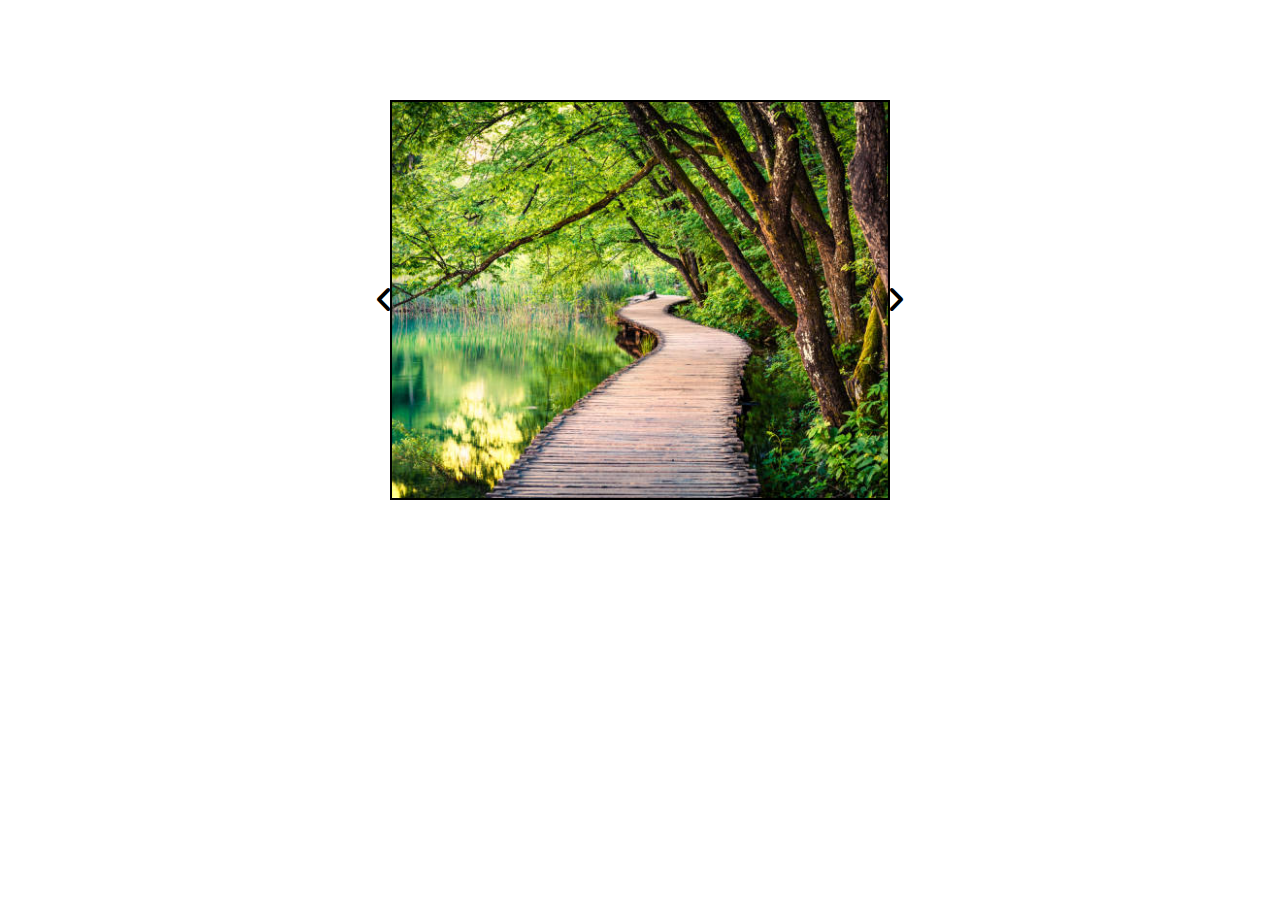
<file: jquery/index.html>
<!DOCTYPE html>
<html lang="en">

<head>
    <meta charset="UTF-8">
    <meta http-equiv="X-UA-Compatible" content="IE=edge">
    <meta name="viewport" content="width=device-width, initial-scale=1.0">
    <title>Document</title>
    <link rel="stylesheet" href="style.css">
    <link rel="stylesheet" href="https://cdnjs.cloudflare.com/ajax/libs/font-awesome/6.0.0/css/all.min.css" integrity="sha512-9usAa10IRO0HhonpyAIVpjrylPvoDwiPUiKdWk5t3PyolY1cOd4DSE0Ga+ri4AuTroPR5aQvXU9xC6qOPnzFeg==" crossorigin="anonymous" referrerpolicy="no-referrer" />
    <script src="https://code.jquery.com/jquery-3.6.0.js" integrity="sha256-H+K7U5CnXl1h5ywQfKtSj8PCmoN9aaq30gDh27Xc0jk=" crossorigin="anonymous"></script>
</head>

<body>
    <section class="slider-section">
        <div class="left-btn"><i class="fa-solid fa-angle-left"></i></div>
            <img src="nature.jpg" alt="">
        <div class="right-btn"><i class="fa-solid fa-angle-right"></i></div>
    </section>
</body>
<script src="app.js"></script>


</html>
</file>
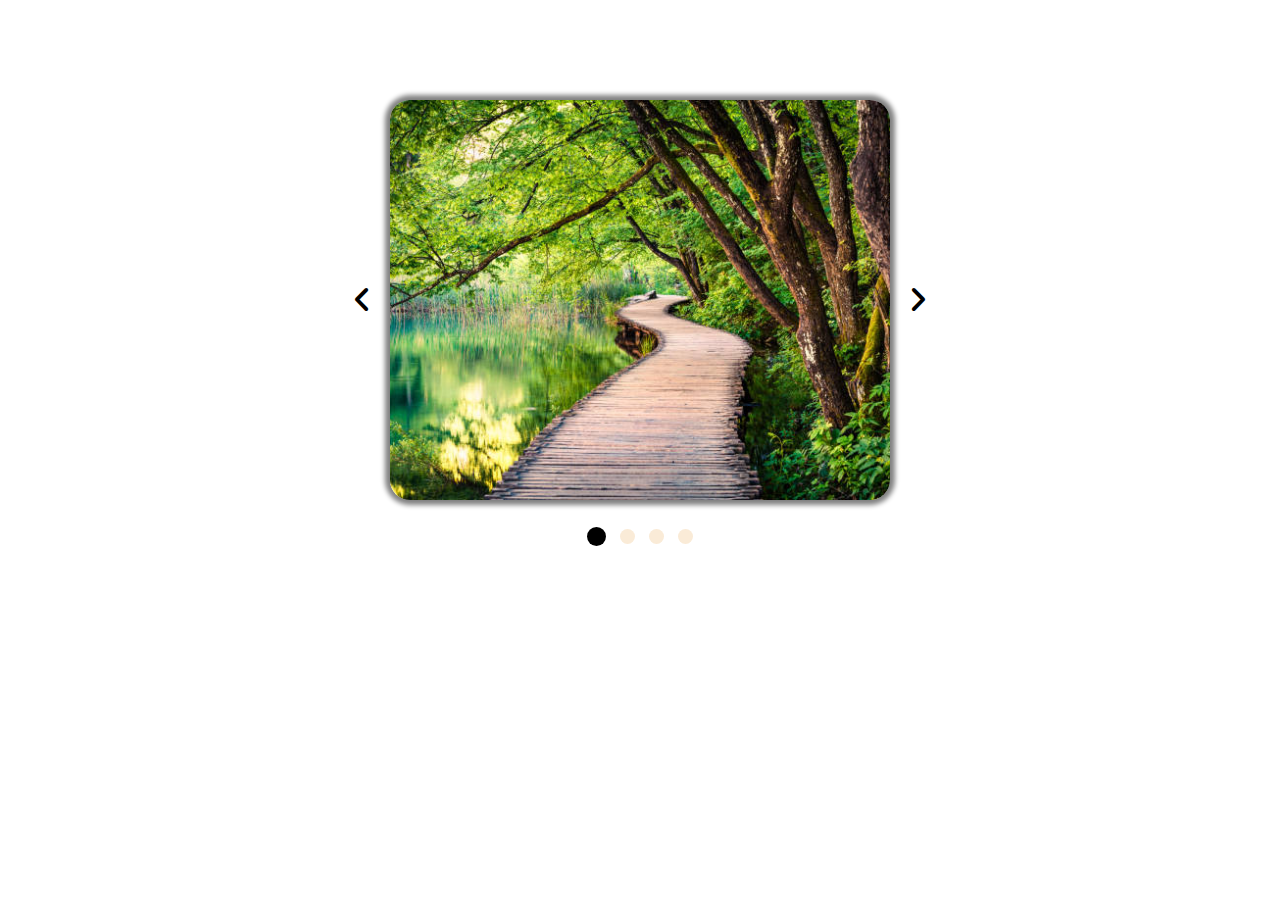
<file: js/index.html>
<!DOCTYPE html>
<html lang="en">

<head>
    <meta charset="UTF-8">
    <meta http-equiv="X-UA-Compatible" content="IE=edge">
    <meta name="viewport" content="width=device-width, initial-scale=1.0">
    <title>Document</title>
    <link rel="stylesheet" href="style.css">
    <link rel="stylesheet" href="https://cdnjs.cloudflare.com/ajax/libs/font-awesome/6.0.0/css/all.min.css" integrity="sha512-9usAa10IRO0HhonpyAIVpjrylPvoDwiPUiKdWk5t3PyolY1cOd4DSE0Ga+ri4AuTroPR5aQvXU9xC6qOPnzFeg==" crossorigin="anonymous" referrerpolicy="no-referrer" />
    <script src="https://code.jquery.com/jquery-3.6.0.min.js"
        integrity="sha256-/xUj+3OJU5yExlq6GSYGSHk7tPXikynS7ogEvDej/m4=" crossorigin="anonymous"></script>
</head>

<body>
    <section class="slider-section">
        <div class="left-btn"><i class="fa-solid fa-angle-left"></i></div>
            <img src="nature.jpg" alt="">
        <div class="right-btn"><i class="fa-solid fa-angle-right"></i></div>
    </section>
    <div id="dots-container"></div>
</body>
<script src="app.js"></script>

</html>
</file>
<file: jquery/style.css>
*{box-sizing: border-box;}

.slider-section{
    margin: auto;
    margin-top: 100px;
    display: flex;
    justify-content: center;
    align-items: center;
    width: 500px;
    height: 400px;
    border: 2px solid black;
}

img{
    width: 100%;
    height: 100%;
    object-fit: cover;
}
.fa-solid{
    font-size: 30px;
}
</file>
<file: js/style.css>
*{box-sizing: border-box;}

.slider-section{
    margin: auto;
    margin-top: 100px;
    display: flex;
    justify-content: center;
    align-items: center;
    width: 500px;
    height: 400px;
}

img{
    width: 100%;
    height: 100%;
    object-fit: cover;
    border-radius: 20px;
    box-shadow: 0px 0px 5px 5px grey;
}
.fa-solid{
    font-size: 30px;
}
.left-btn, .right-btn{
    margin: 20px;
    transition: 0.5s ease;
}
.left-btn:active{
    transform: scale(2);
    transform-origin: right;
}
.right-btn:active{
    transform: scale(2);
    transform-origin: left;
}
#dots-container{
    margin: 20px auto;
    display: flex;
    justify-content: center;
    align-items: center;
}
#dots-container div{
    width: 15px;
    height: 15px;
    margin: 7px;
    border-radius: 50%;
    background-color: antiquewhite;
    transition: 0.3s ease;
}
#dots-container div:hover{
    background-color: rgb(156, 147, 135);
    cursor: pointer;
}
#dots-container .active{
    background-color: black !important;
    width: 19px;
    height: 19px;
}
</file>
